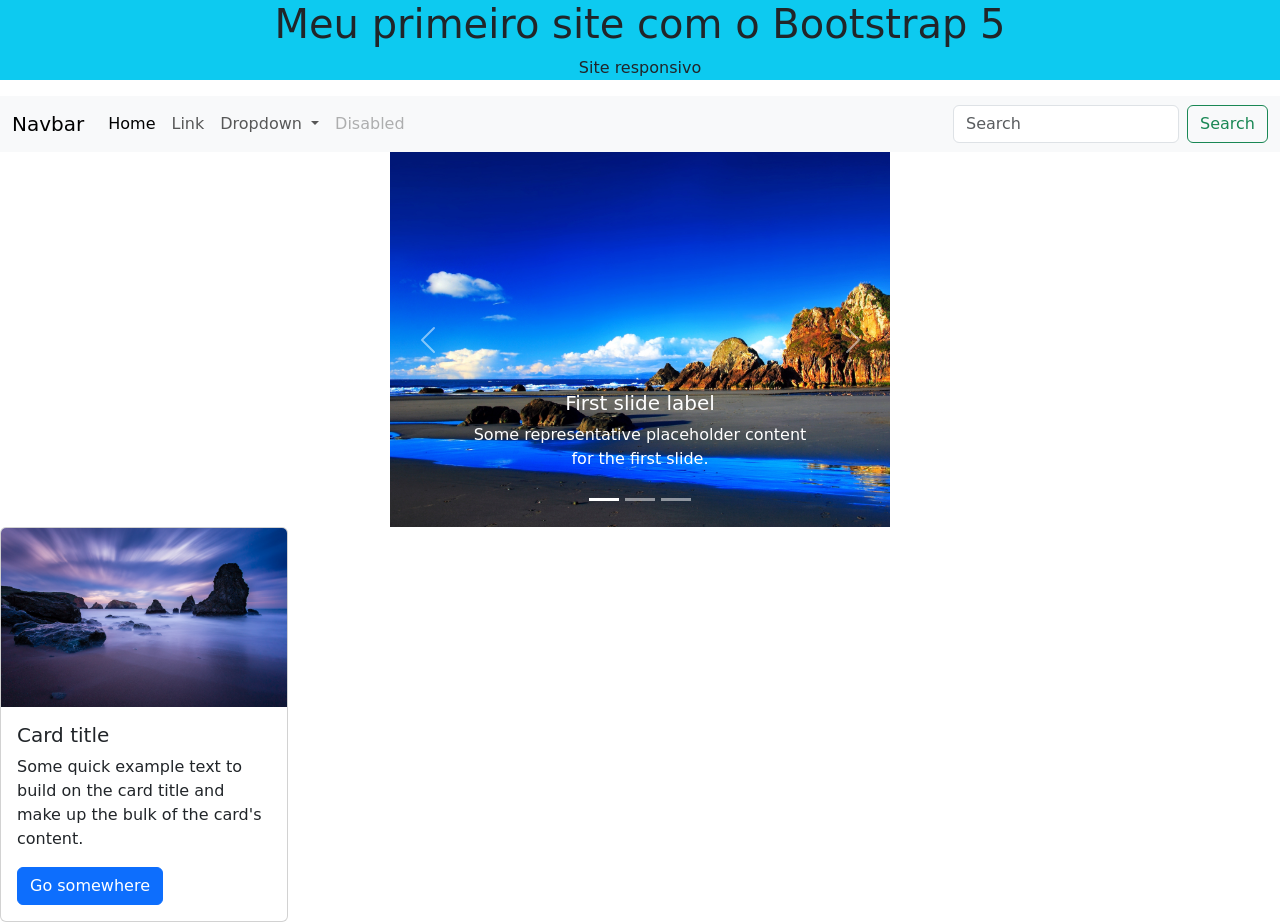
<file: CSS/bootstrap/index.html>
<!doctype html>
<html lang="pt-br">
  <head>
    <meta charset="utf-8">
    <meta name="viewport" content="width=device-width, initial-scale=1">
    <title>Bootstrap demo</title>
    <link href="https://cdn.jsdelivr.net/npm/bootstrap@5.3.0-alpha3/dist/css/bootstrap.min.css" rel="stylesheet" integrity="sha384-KK94CHFLLe+nY2dmCWGMq91rCGa5gtU4mk92HdvYe+M/SXH301p5ILy+dN9+nJOZ" crossorigin="anonymous">
    <link rel="stylesheet" href="style.css">
  </head>
  <body>
    <div class="container-fluid text-center               bg-info ">
    <h1>Meu primeiro site com o Bootstrap 5</h1>
    <p>Site responsivo</p>
      </div>
      <nav class="navbar navbar-expand-lg bg-body-tertiary">
        <div class="container-fluid">
          <a class="navbar-brand" href="#">Navbar</a>
          <button class="navbar-toggler" type="button" data-bs-toggle="collapse" data-bs-target="#navbarSupportedContent" aria-controls="navbarSupportedContent" aria-expanded="false" aria-label="Toggle navigation">
            <span class="navbar-toggler-icon"></span>
          </button>
          <div class="collapse navbar-collapse" id="navbarSupportedContent">
            <ul class="navbar-nav me-auto mb-2 mb-lg-0">
              <li class="nav-item">
                <a class="nav-link active" aria-current="page" href="#">Home</a>
              </li>
              <li class="nav-item">
                <a class="nav-link" href="#">Link</a>
              </li>
              <li class="nav-item dropdown">
                <a class="nav-link dropdown-toggle" href="#" role="button" data-bs-toggle="dropdown" aria-expanded="false">
                  Dropdown
                </a>
                <ul class="dropdown-menu">
                  <li><a class="dropdown-item" href="#">Action</a></li>
                  <li><a class="dropdown-item" href="#">Another action</a></li>
                  <li><hr class="dropdown-divider"></li>
                  <li><a class="dropdown-item" href="#">Something else here</a></li>
                </ul>
              </li>
              <li class="nav-item">
                <a class="nav-link disabled">Disabled</a>
              </li>
            </ul>
            <form class="d-flex" role="search">
              <input class="form-control me-2" type="search" placeholder="Search" aria-label="Search">
              <button class="btn btn-outline-success" type="submit">Search</button>
            </form>
          </div>
        </div>
      </nav>
      <div id="carouselExampleCaptions" class="carousel slide">
        <div class="carousel-indicators">
          <button type="button" data-bs-target="#carouselExampleCaptions" data-bs-slide-to="0" class="active" aria-current="true" aria-label="Slide 1"></button>
          <button type="button" data-bs-target="#carouselExampleCaptions" data-bs-slide-to="1" aria-label="Slide 2"></button>
          <button type="button" data-bs-target="#carouselExampleCaptions" data-bs-slide-to="2" aria-label="Slide 3"></button>
        </div>
        <div class="carousel-inner">
          <div class="carousel-item active">
            <img src="img2.jpeg" class="d-block w-100" alt="..." width="1000px">
            <div class="carousel-caption d-none d-md-block">
              <h5>First slide label</h5>
              <p>Some representative placeholder content for the first slide.</p>
            </div>
          </div>
          <div class="carousel-item">
            <img src="img.jpg" class="d-block w-100" alt="..." width="1000px">
            <div class="carousel-caption d-none d-md-block">
              <h5>Second slide label</h5>
              <p>Some representative placeholder content for the second slide.</p>
            </div>
          </div>
          <div class="carousel-item">
            <img src="img2.jpeg" class="d-block w-100" alt="..." width="1000px">
            <div class="carousel-caption d-none d-md-block">
              <h5>Third slide label</h5>
              <p>Some representative placeholder content for the third slide.</p>
            </div>
          </div>
        </div>
        <button class="carousel-control-prev" type="button" data-bs-target="#carouselExampleCaptions" data-bs-slide="prev">
          <span class="carousel-control-prev-icon" aria-hidden="true"></span>
          <span class="visually-hidden">Previous</span>
        </button>
        <button class="carousel-control-next" type="button" data-bs-target="#carouselExampleCaptions" data-bs-slide="next">
          <span class="carousel-control-next-icon" aria-hidden="true"></span>
          <span class="visually-hidden">Next</span>
        </button>
      </div>
      <div class="card" style="width: 18rem;">
        <img src="img3.jpeg" class="card-img-top" alt="...">
        <div class="card-body">
          <h5 class="card-title">Card title</h5>
          <p class="card-text">Some quick example text to build on the card title and make up the bulk of the card's content.</p>
          <a href="#" class="btn btn-primary">Go somewhere</a>
        </div>
      </div>
    <script src="https://cdn.jsdelivr.net/npm/bootstrap@5.3.0-alpha3/dist/js/bootstrap.bundle.min.js" integrity="sha384-ENjdO4Dr2bkBIFxQpeoTz1HIcje39Wm4jDKdf19U8gI4ddQ3GYNS7NTKfAdVQSZe" crossorigin="anonymous"></script>
  </body>
</html>
</file>
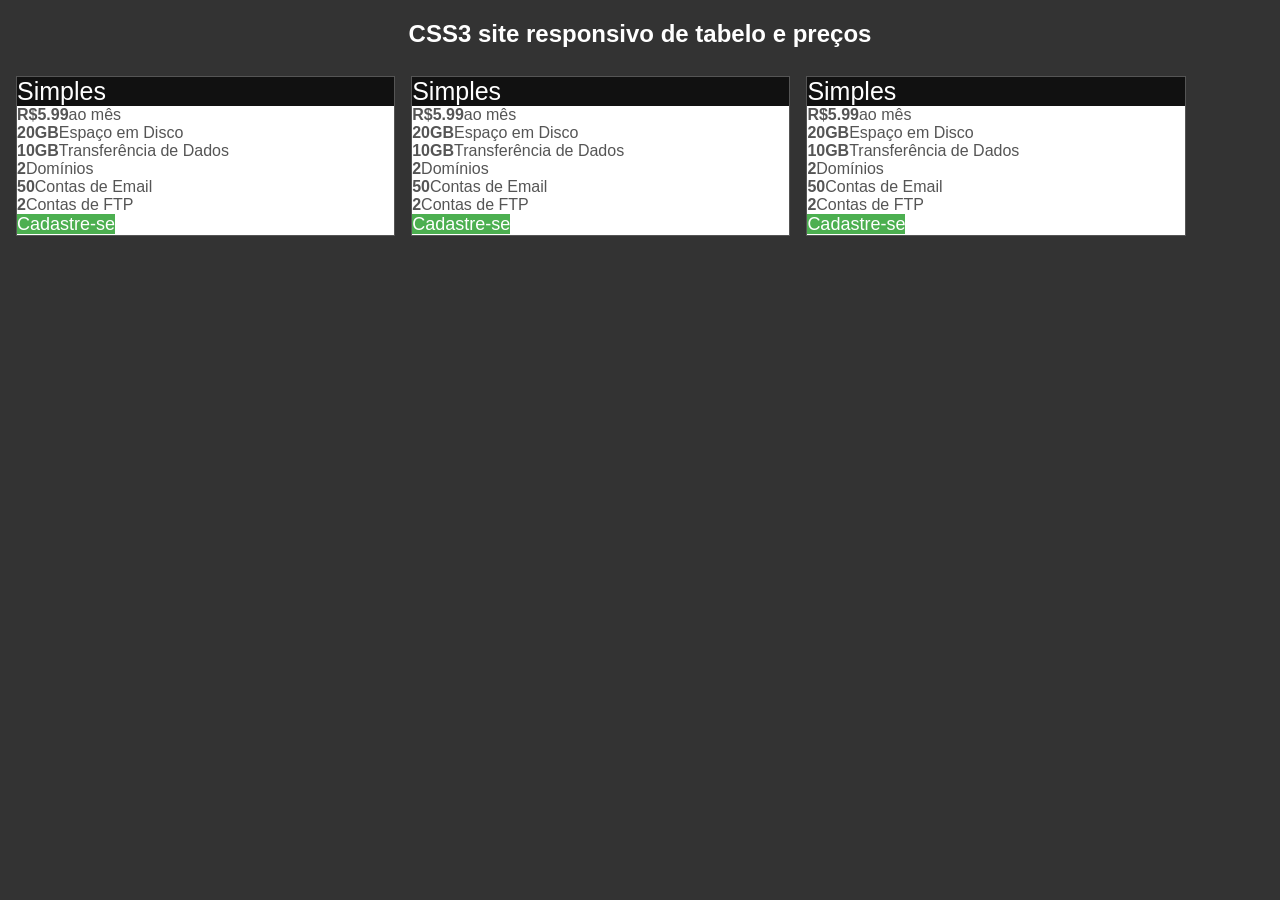
<file: CSS/responsivo/index.html>
<!DOCTYPE html>
<html lang="en">
<head>
    <meta charset="UTF-8">
    <meta http-equiv="X-UA-Compatible" content="IE=edge">
    <meta name="viewport" content="width=device-width, initial-scale=1.0">
    <link rel="stylesheet" href="style.css">
    <title>Document</title>
</head>
<body>
    <h2>CSS3 site responsivo de tabelo e preços</h2>
    <div class="col">
    <ul class="price-box">
        <li class="header">Simples</li>
        <li class="emph"><strong>R$5.99</strong>ao mês</li>
        <li><strong>20GB</strong>Espaço em Disco</li>
        <li><strong>10GB</strong>Transferência de Dados</li>
        <li><strong>2</strong>Domínios</li>
        <li><strong>50</strong>Contas de Email</li>
        <li><strong>2</strong>Contas de FTP</li>
        <li><a href="#" class="btn">Cadastre-se</a></li>
    </ul>
    </div>
    <div class="col">
        <ul class="price-box best">
            <li class="header green">Simples</li>
            <li class="emph"><strong>R$5.99</strong>ao mês</li>
            <li><strong>20GB</strong>Espaço em Disco</li>
            <li><strong>10GB</strong>Transferência de Dados</li>
            <li><strong>2</strong>Domínios</li>
            <li><strong>50</strong>Contas de Email</li>
            <li><strong>2</strong>Contas de FTP</li>
            <li><a href="#" class="btn">Cadastre-se</a></li>
        </ul>
        </div>
        <div class="col">
            <ul class="price-box">
                <li class="header">Simples</li>
                <li class="emph"><strong>R$5.99</strong>ao mês</li>
                <li><strong>20GB</strong>Espaço em Disco</li>
                <li><strong>10GB</strong>Transferência de Dados</li>
                <li><strong>2</strong>Domínios</li>
                <li><strong>50</strong>Contas de Email</li>
                <li><strong>2</strong>Contas de FTP</li>
                <li><a href="#" class="btn">Cadastre-se</a></li>
            </ul>
        </div>
</body>
</html>
</file>
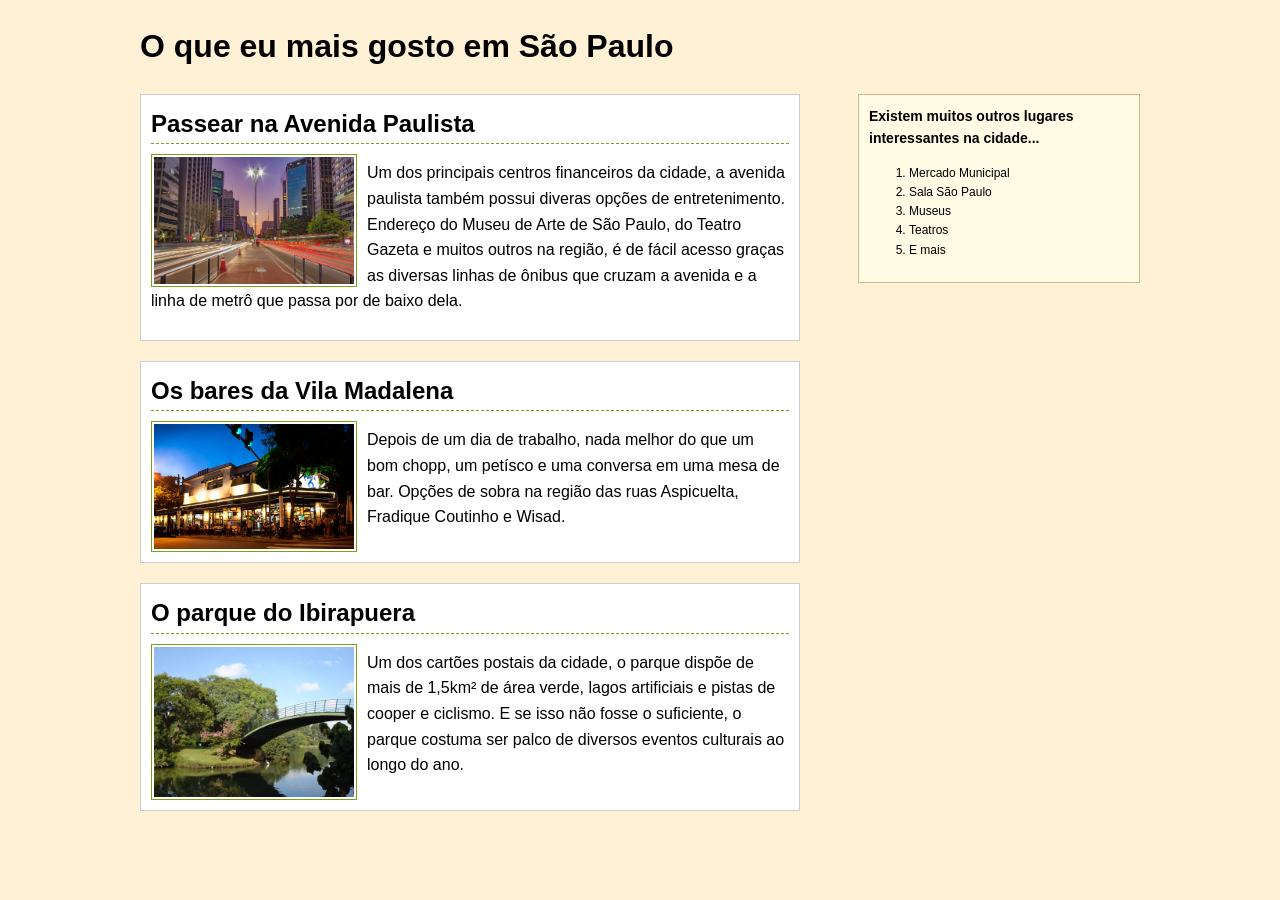
<file: CSS/sãopaulo/index.html>
<!DOCTYPE html>
<html lang="en">
<head>
    <meta charset="UTF-8">
    <meta http-equiv="X-UA-Compatible" content="IE=edge">
    <meta name="viewport" content="width=device-width, initial-scale=1.0">
    <title>Document</title>
    <link rel="stylesheet" href="../sãopaulo/css/style.css">
    <link rel="stylesheet" href="../sãopaulo/css/aside.css">
</head>
<body>
    <h1>O que eu mais gosto em São Paulo</h1>
    <main> <!--Conteúdo Principal-->
        <section>
             <h2>Passear na Avenida Paulista</h2>
             <img src="imagens/Avenida Paulista.jpg" alt="" width="200px">
             <p>Um dos principais centros financeiros da cidade, a avenida paulista também possui diveras opções de entretenimento.
             Endereço do Museu de Arte de São Paulo, do Teatro Gazeta e muitos outros na região, é de fácil acesso graças as diversas linhas de ônibus que cruzam a avenida e a linha de metrô que passa por de baixo dela.
             </p>
             <div class="clear"></div>
        </section>
        
        <section>
             <h2>Os bares da Vila Madalena</h2>
             <img src="imagens/bares-vila-madalena.png" alt="" width="200px">
             <p>Depois de um dia de trabalho, nada melhor do que um bom chopp, um petísco e uma conversa em uma mesa de bar. Opções de sobra na região das ruas Aspicuelta, Fradique Coutinho e Wisad.</p>
             <div class="clear"></div>
        </section>

        <section>
             <H2>O parque do Ibirapuera</H2>
             <img src="imagens/ibirapuera.jpg" alt="" width="200px">
             <p>Um dos cartões postais da cidade, o parque dispõe de mais de 1,5km² de área verde, lagos artificiais e pistas de cooper e ciclismo. E se isso não fosse o suficiente, o parque costuma ser palco de diversos eventos culturais ao longo do ano.</p>
             <div class="clear"></div>
        </section>
    </main>
    <aside>
        <h3>Existem muitos outros lugares interessantes na cidade...</h3>
        <ol>
            <li>Mercado Municipal</li>
            <li>Sala São Paulo</li>
            <li>Museus</li>
            <li>Teatros</li>
            <li>E mais</li>
        </ol>
    </aside>
</body>
</html>
</file>
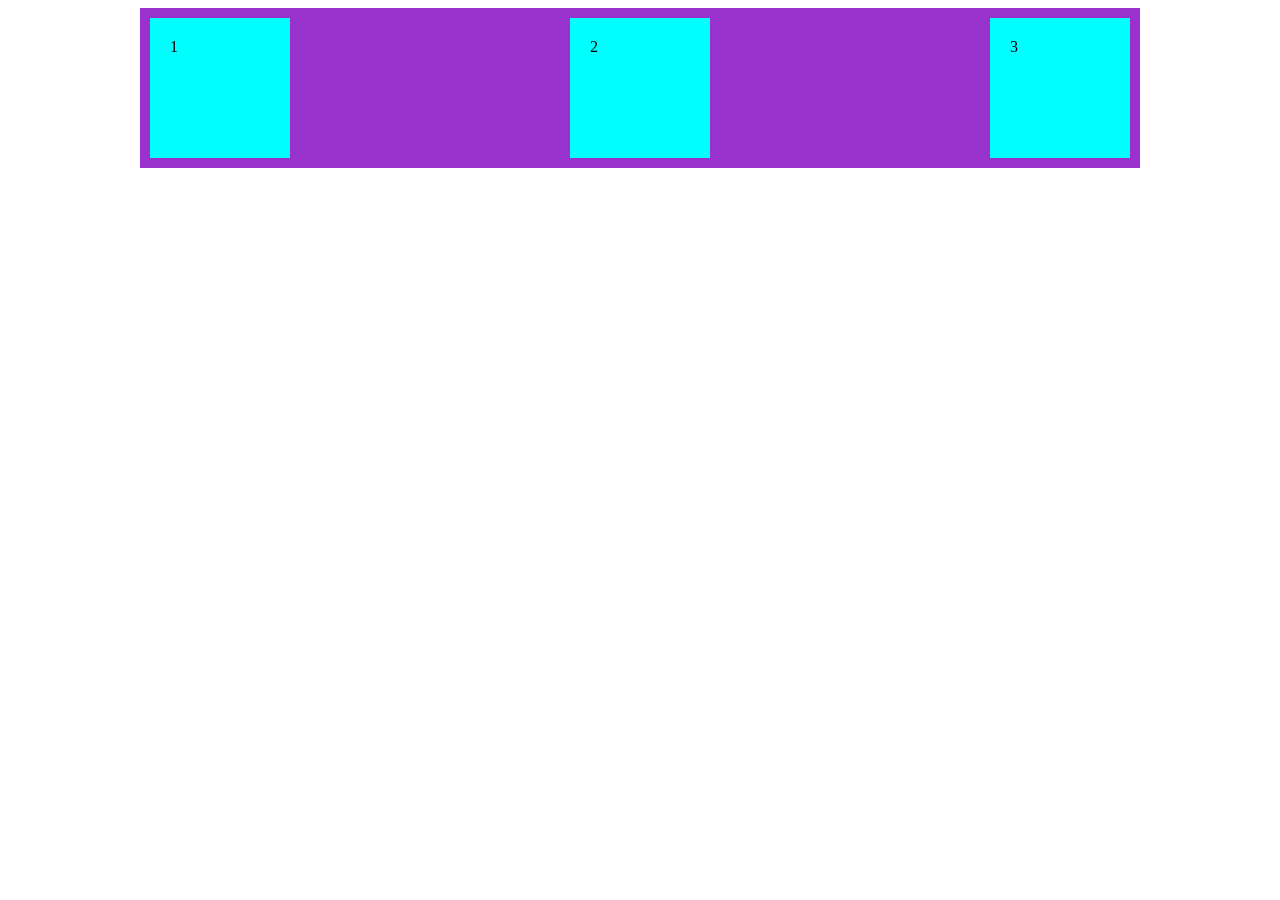
<file: CSS/flexbox/html/index.html>
<!DOCTYPE html>
<html lang="en">
<head>
    <meta charset="UTF-8">
    <meta http-equiv="X-UA-Compatible" content="IE=edge">
    <meta name="viewport" content="width=device-width, initial-scale=1.0">
    <title>Document</title>
    <link rel="stylesheet" href="../css/style.css">
</head>
<body>
    <section class="caixa">
        <div>1</div>
        <div>2</div>
        <div>3</div>
    </section>
</body>
</html>
</file>
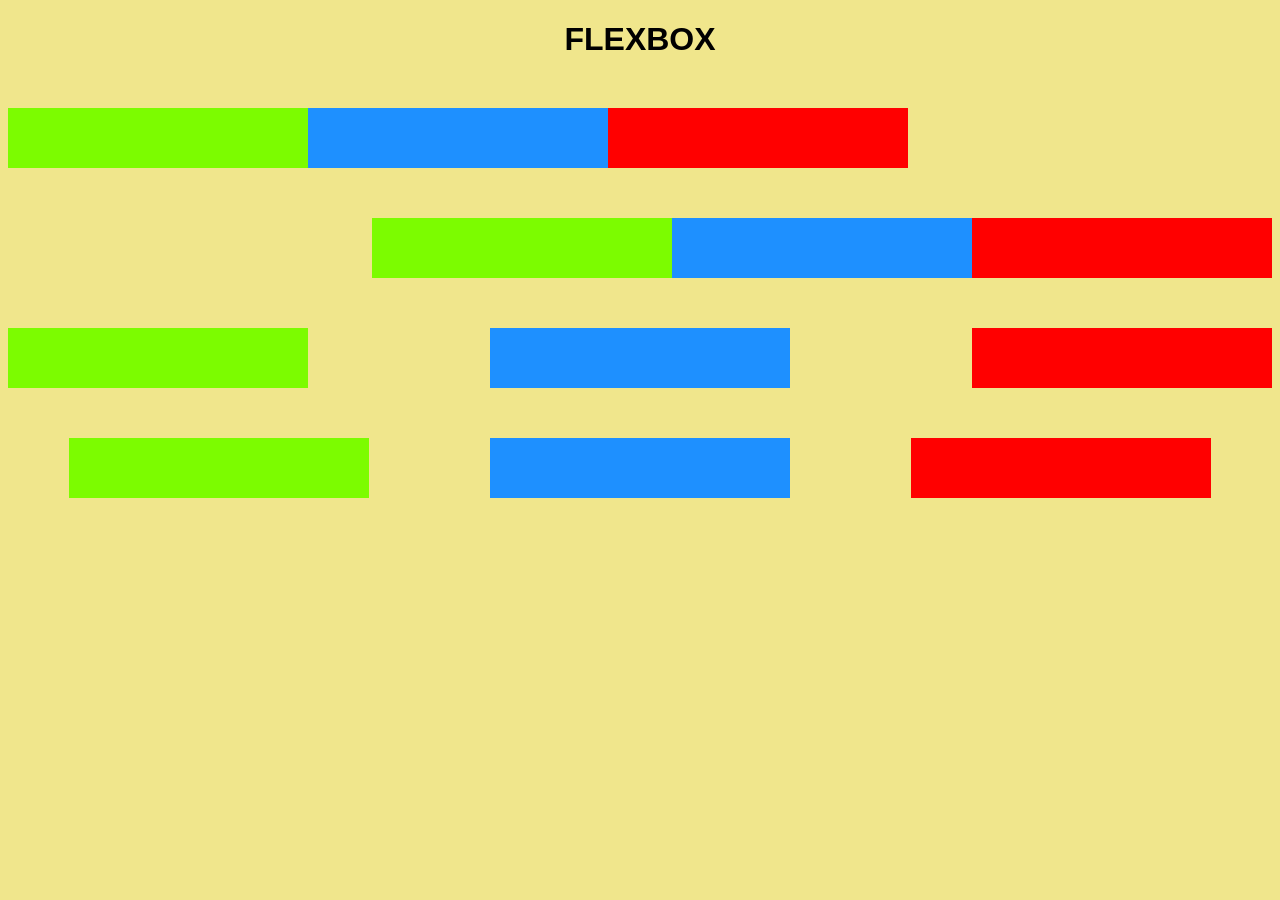
<file: CSS/flexbox2/html/index.html>
<!DOCTYPE html>
<html lang="en">
<head>
    <meta charset="UTF-8">
    <meta http-equiv="X-UA-Compatible" content="IE=edge">
    <meta name="viewport" content="width=device-width, initial-scale=1.0">
    <title>Document</title>
    <link rel="stylesheet" href="..//css/style.css">
</head>
<body>
<main>
    <h1>FLEXBOX</h1>
    <section class="menu1">
        <div class="caixa1"></div>
        <div class="caixa2"></div>
        <div class="caixa3"></div>
    </section>
    <section class="menu2">
        <div class="caixa1"></div>
        <div class="caixa2"></div>
        <div class="caixa3"></div>
    </section>
    <section class="menu3">
        <div class="caixa1"></div>
        <div class="caixa2"></div>
        <div class="caixa3"></div>
    </section>
    <section class="menu4">
        <div class="caixa1"></div>
        <div class="caixa2"></div>
        <div class="caixa3"></div>
    </section>
</main>
</body>
</html>
</file>
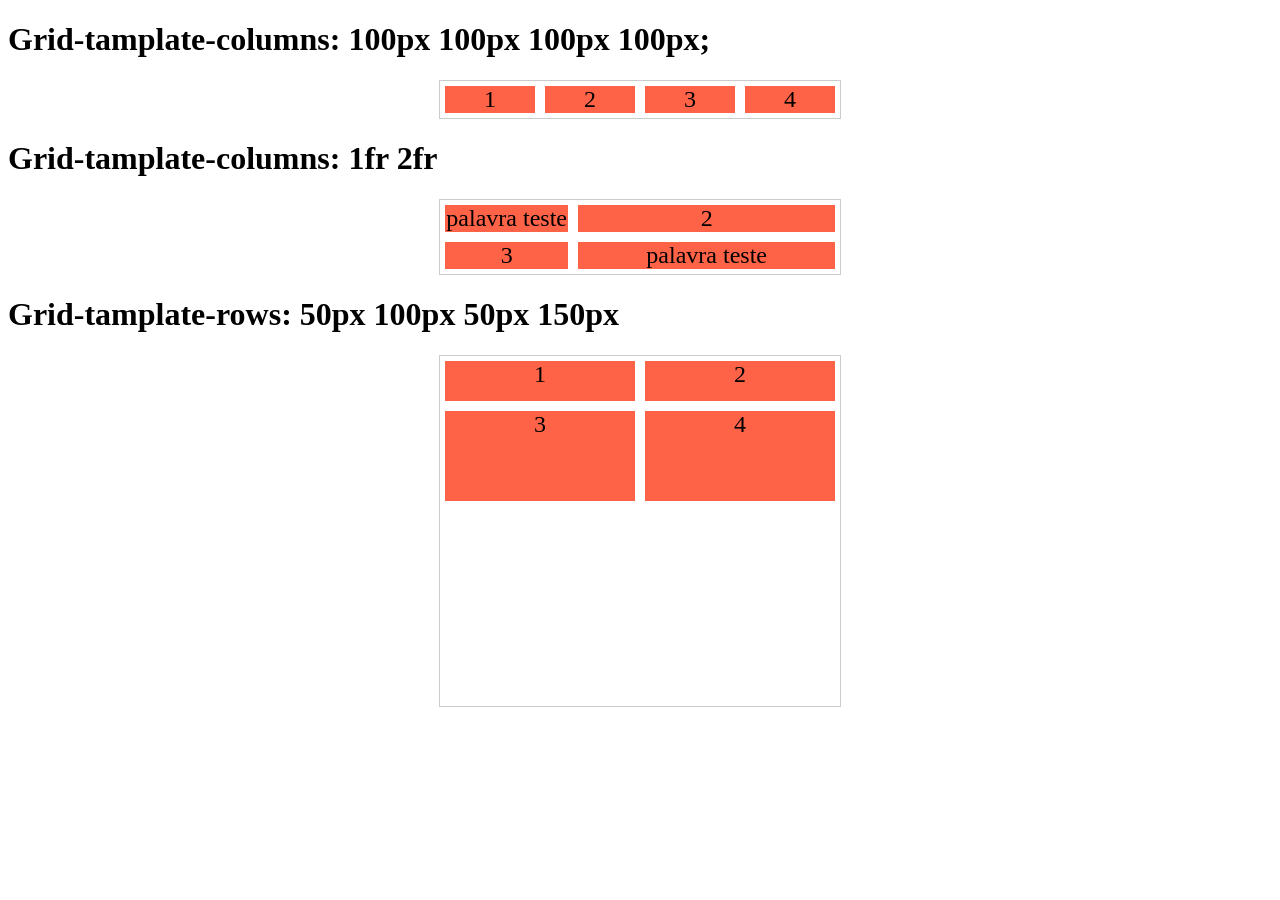
<file: CSS/grid/HTML/index.html>
<!DOCTYPE html>
<html lang="en">
<head>
    <meta charset="UTF-8">
    <meta http-equiv="X-UA-Compatible" content="IE=edge">
    <meta name="viewport" content="width=device-width, initial-scale=1.0">
    <title>Document</title>
    <link rel="stylesheet" href="../CSS/style.css">
</head>
<body>
    <!--Display: Grid-->
    <div>
        <h1>Grid-tamplate-columns: 100px 100px 100px 100px;</h1>
        <section class="Grid Grid-tamplate-columns-1">
         <div class="item">1</div>
         <div class="item">2</div>
         <div class="item">3</div>
         <div class="item">4</div>
        </section>
        <h1>Grid-tamplate-columns: 1fr 2fr</h1>
        <section class="Grid Grid-tamplate-columns-2">
            <div class="item">palavra teste</div>
            <div class="item">2</div>
            <div class="item">3</div>
            <div class="item">palavra teste</div>
        </section>
        <h1>Grid-tamplate-rows: 50px 100px 50px 150px</h1>
        <section class="Grid Grid-tamplate-rows">
              <!--.item*4-->
              <div class="item">1</div>
              <div class="item">2</div>
              <div class="item">3</div>
              <div class="item">4</div>
        </section>
    </div>
</body>
</html>
</file>
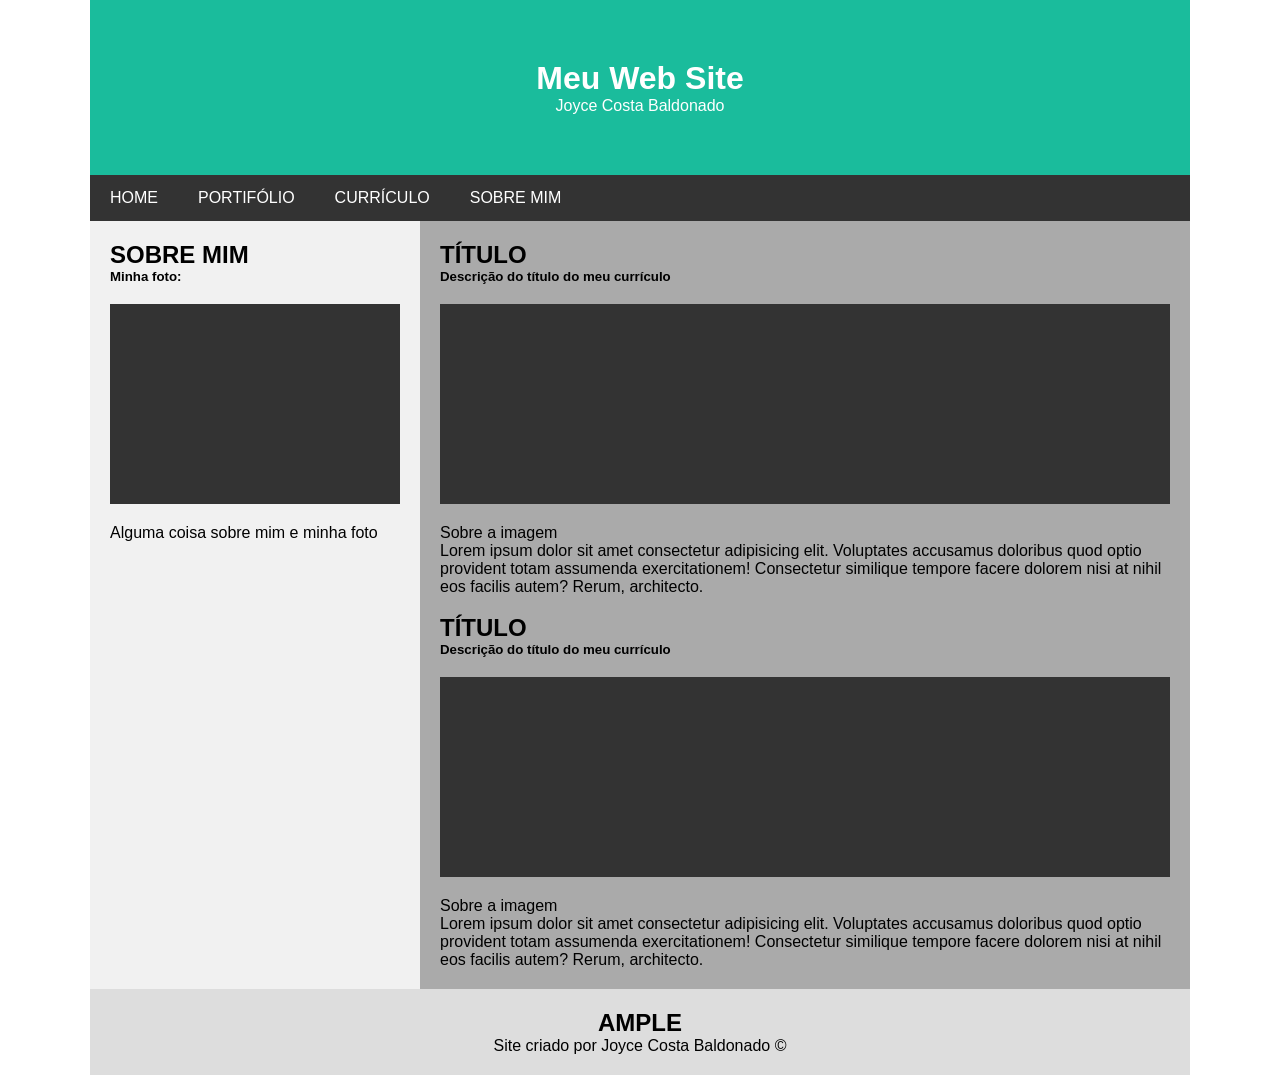
<file: CSS/layout-responsivo/HTML/index.html>
<!DOCTYPE html>
<html lang="pt-br">
<head>
    <meta charset="UTF-8">
    <meta http-equiv="X-UA-Compatible" content="IE=edge">
    <meta name="viewport" content="width=device-width, initial-scale=1.0">
    <title>Meu site</title>
    <link rel="stylesheet" href="../CSS/style.css">
</head>
<body>
    <main>
        <header>
            <h1>Meu Web Site</h1>
            <p>Joyce Costa Baldonado</p>
        </header>
        <nav>
            <a href="#">HOME</a>
            <a href="#">PORTIFÓLIO</a>
            <a href="#">CURRÍCULO</a>
            <a href="#">SOBRE MIM</a>
        </nav>
        <article>
            <aside>
                <h2>SOBRE MIM</h2>
                <h5>Minha foto:</h5>
                <div class="imagemFake"></div>
                <p>Alguma coisa sobre mim e minha foto</p>
            </aside>
            <section class="principal">
                <h2>TÍTULO</h2>
                <H5>Descrição do título do meu currículo</H5>
                <div class="imagemFake"></div>
                <p>Sobre a imagem</p>
                <p>Lorem ipsum dolor sit amet consectetur adipisicing elit. Voluptates accusamus doloribus quod optio provident totam assumenda exercitationem! Consectetur similique tempore facere dolorem nisi at nihil eos facilis autem? Rerum, architecto.</p><br>

                <h2>TÍTULO</h2>
                <H5>Descrição do título do meu currículo</H5>
                <div class="imagemFake"></div>
                <p>Sobre a imagem</p>
                <p>Lorem ipsum dolor sit amet consectetur adipisicing elit. Voluptates accusamus doloribus quod optio provident totam assumenda exercitationem! Consectetur similique tempore facere dolorem nisi at nihil eos facilis autem? Rerum, architecto.</p>
            </section>
        </article>

        <footer>
          <h2>AMPLE</h2>
          <p>Site criado por Joyce Costa Baldonado &copy;</p>
        </footer>
    </main>
</body>
</html>
</file>
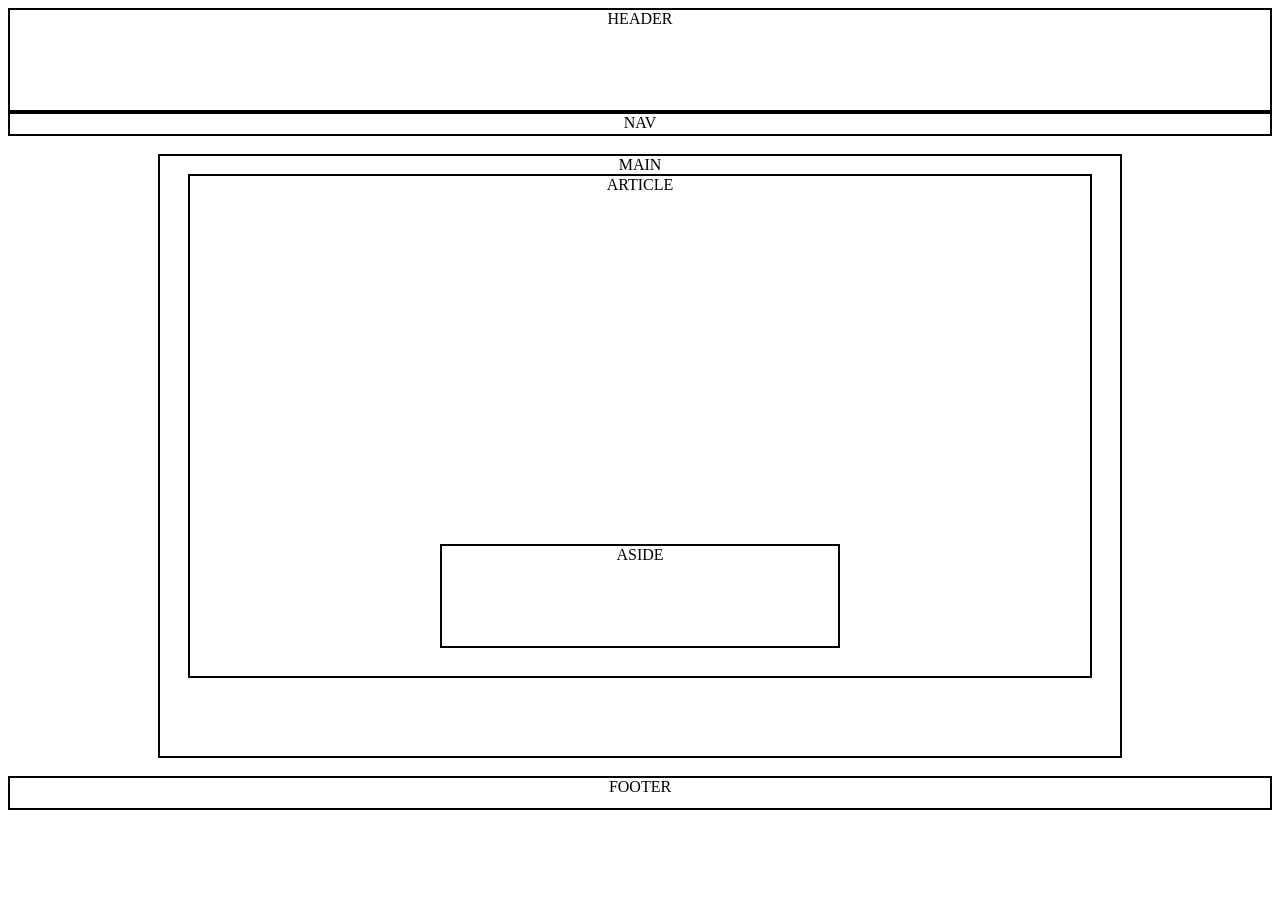
<file: CSS/Layout1/html/index.html>
<!DOCTYPE html>
<html lang="pt-br">
<head>
    <meta charset="UTF-8">
    <meta http-equiv="X-UA-Compatible" content="IE=edge">
    <meta name="viewport" content="width=device-width, initial-scale=1.0">
    <title>Document</title>
    <link rel="stylesheet" href="../CSS/style.css">
</head>
<body>
    <div class="Header">HEADER</div>
    <div class="Nav">NAV</div>
    <br>
    <div class="Main">MAIN
    <div class="Article">ARTICLE
    <div class="Aside">ASIDE</div>
    </div>
    </div><br>
    <div class="Footer">FOOTER</div>

</body>
</html>
</file>
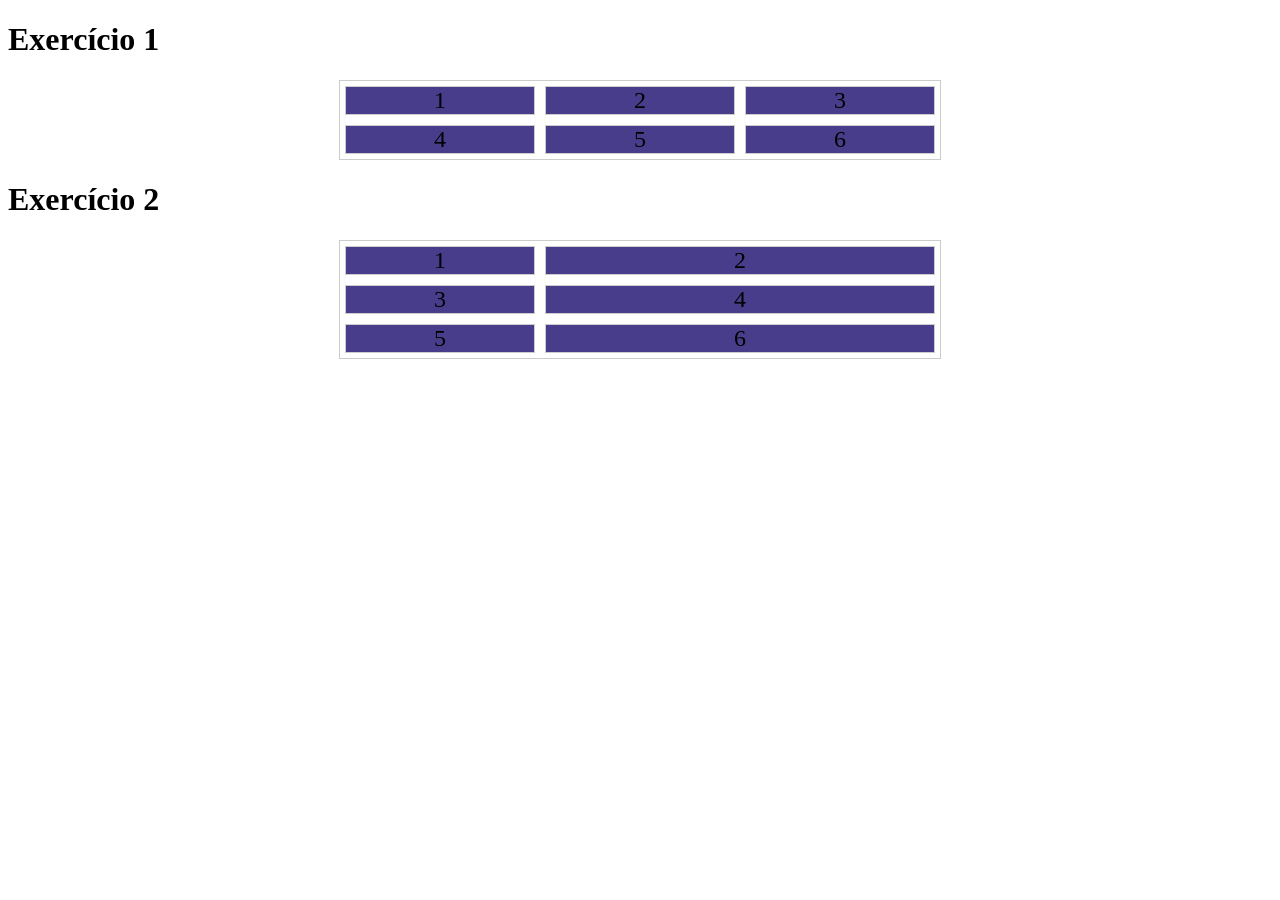
<file: CSS/ExercíciosGrid/HTML/exercíciogrid.html>
<!DOCTYPE html>
<html lang="en">
<head>
    <meta charset="UTF-8">
    <meta http-equiv="X-UA-Compatible" content="IE=edge">
    <meta name="viewport" content="width=device-width, initial-scale=1.0">
    <title>Document</title>
    <link rel="stylesheet" href="../CSS/exercíciogrid.css">
</head>
<body>
    <H1>Exercício 1</H1>
    <section class="Grid Grid-tamplate-columns-1">
        <div class="item">1</div>
        <div class="item">2</div>
        <div class="item">3</div>
        <div class="item">4</div>
        <div class="item">5</div>
        <div class="item">6</div>
    </section>

    <H1>Exercício 2</H1>
    <section class="Grid Grid-tamplate-columns-2">
        <div class="item">1</div>
        <div class="item">2</div>
        <div class="item">3</div>
        <div class="item">4</div>
        <div class="item">5</div>
        <div class="item">6</div>
    </section>

</body>
</html>
</file>
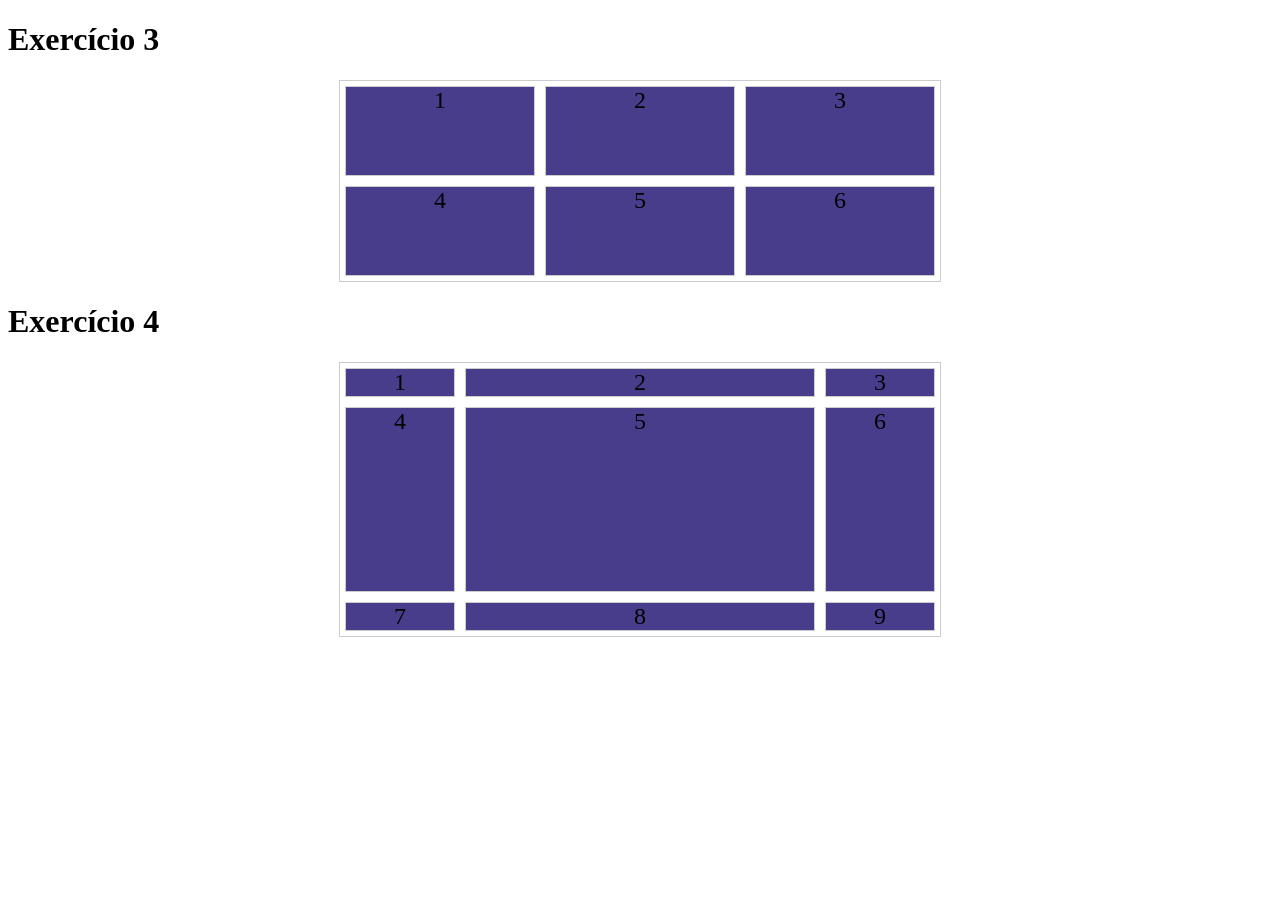
<file: CSS/ExercíciosGrid/HTML/exercíciogrid2.html>
<!DOCTYPE html>
<html lang="en">
<head>
    <meta charset="UTF-8">
    <meta http-equiv="X-UA-Compatible" content="IE=edge">
    <meta name="viewport" content="width=device-width, initial-scale=1.0">
    <title>Document</title>
    <link rel="stylesheet" href="../CSS/exercíciogrid2.css">
</head>
<body>
    <h1>Exercício 3</h1>
    <section class="Grid Grid-tamplate-columns-1">
    <div class="item">1</div>
    <div class="item">2</div>
    <div class="item">3</div>
    <div class="item">4</div>
    <div class="item">5</div>
    <div class="item">6</div>
    </section>

    <h1>Exercício 4</h1>
    <section class="Grid Grid-tamplate-columns-2">
    <div class="item">1</div>
    <div class="item">2</div>
    <div class="item">3</div>
    <div class="item">4</div>
    <div class="item">5</div>
    <div class="item">6</div>
    <div class="item">7</div>
    <div class="item">8</div>
    <div class="item">9</div>
    </section>
</body>
</html>
</file>
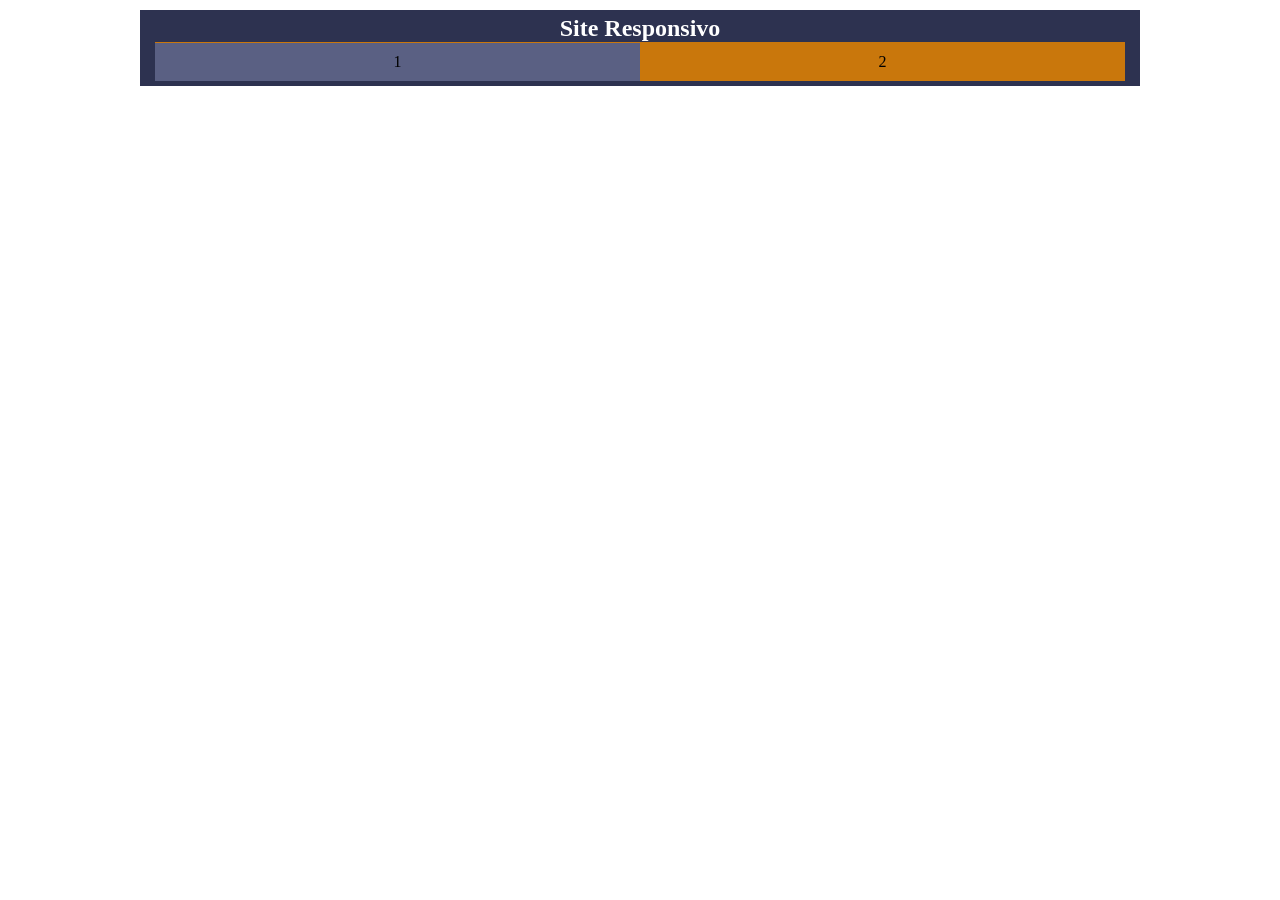
<file: CSS/flexbox/html/flexboxresponsivo.html>
<!DOCTYPE html>
<html lang="en">
<head>
    <meta charset="UTF-8">
    <meta http-equiv="X-UA-Compatible" content="IE=edge">
    <meta name="viewport" content="width=device-width, initial-scale=1.0">
    <title>Document</title>
    <link rel="stylesheet" href="../css/flexboxresponsivo.css">
</head>
<body>
    <main>
        <nav>
            <div class="titulo">
                <h1>Site Responsivo</h1>
            </div>
            <section class="menu">
                <div class="esquerda">1</div>
                <div class="direita">2</div>
            </section>
        </nav>
    </main>
</body>
</html>
</file>
<file: CSS/bootstrap/style.css>
#carouselExampleCaptions{
    width: 500px;
    margin: auto;
}
</file>
<file: CSS/responsivo/style.css>
body{
    font-family: 'Franklin Gothic Medium', 'Arial Narrow', Arial, sans-serif;
    background-color: #333;
    color: #fff;
}

h2{
    text-align: center;
}

.col{
    float: left;
    width: 30%;
    padding: 8px;
}

.price-box{
    background-color: #fff;
    color: #555;
    list-style-type: none;
    border: 1px solid #555;
    padding: 0;
    margin: 0;
}

.price-box .header{
    background-color: #111;
    color: #fff;
    font-size: 25px;
}

.btn{
    background-color: #4caf50;
    border: none;
    color: #fff;
    text-align: center;
    text-decoration: none;
    font-size: 18px;
}

@media (max-width: 400px){

}

@media (min-width: 401px) and (max-width: 800px){
 .col{
    width: 100%;
 }
}
</file>
<file: CSS/sãopaulo/css/style.css>
body{
    background-color: #FFF1D6;
    font-family: 'Lucida Sans', 'Lucida Sans Regular', 'Lucida Grande', 'Lucida Sans Unicode', Geneva, Verdana, sans-serif;
    line-height: 1.6; /*Aumenta a Altura entre as linhas*/
    max-width: 1000px;
    margin: 0 auto;
}

main{
    margin:0 auto;
    width: 660px;
    float: left;
}

h1:hover{
    background-color: #7e9f19;
    color: #FFF;
}

section{
    background-color: #FFF;
    border: 1px solid #ccc;
    margin-bottom: 20px;
    padding: 10px;
}

section h2{
    border-bottom: 1px dashed #7e9f19;
    margin: 0;
}

section img{
     border: 1px solid #7e9f19;
     float: left;
     margin: 10px 10px 0 0;
     padding: 2px;
}

.clear{
    clear: both;
}
</file>
<file: CSS/sãopaulo/css/aside.css>
aside{
    background-color: #FFFBE4;
    border: 1px solid #C9BC87;
    padding: 10px;
    float: right;
    width: 260px;
}

aside h3{
    font-size: 14px;
    margin-top: 0;
}

aside ol{
    font-size: 12px;
}
</file>
<file: CSS/flexbox/css/style.css>
.caixa > div{
    background-color: aqua; 
    height: 100px;
    margin: 10px;
    padding: 20px;
    width: 100px;
}

.caixa{
    width: 1000px;
    background-color:darkorchid;
    margin: auto;
    display: flex;
    justify-content: space-between;
}
</file>
<file: CSS/flexbox2/css/style.css>
body{
  background-color: #f0e68c;
}

main{
  margin: auto;
}

h1{
 text-align: center;
 font-family: 'Lucida Sans', 'Lucida Sans Regular', 'Lucida Grande', 'Lucida Sans Unicode', Geneva, Verdana, sans-serif
}
.caixa1{
    background-color: #7CFC00;
    width: 300px;
    height: 60px;
}

.caixa2{
    background-color: #1e90ff;
    width: 300px;
    height: 60px;
}

.caixa3{
    background-color: red;
    width: 300px;
    height: 60px;
}

.menu1{
    display: flex;
    justify-content: flex-start;
    margin-top: 50px;
}

.menu2{
    display: flex;
    justify-content: flex-end;
    margin-top: 50px;
}

.menu3{
    display: flex;
    justify-content: space-between;
    margin-top: 50px;
}

.menu4{
    display: flex;
    justify-content: space-around;
    margin-top: 50px;
}
</file>
<file: CSS/grid/CSS/style.css>
.Grid{
    max-width: 400px;
    margin: auto;
    border: 1px solid #ccc;
    display: grid;
}

.item{
    margin: 5px;
    background-color: tomato;
    text-align: center;
    font-size: 1.5em;
}

.Grid-tamplate-columns-1{
    grid-template-columns: 100px 100px 100px 100px; /*quatro colunas de 100px de largura*/
    /*defini o número total de colunas que serão criadas no grid*/
}

.Grid-tamplate-columns-2{
    grid-template-columns: 1fr 2fr;
}

.Grid-tamplate-rows{
    grid-template-rows: 50px 100px 50px 150px;
    grid-template-columns: 200px 200px;
}
</file>
<file: CSS/layout-responsivo/CSS/style.css>
*{
    margin: 0;
    padding: 0;
    box-sizing: border-box;
}

body{
    font-family: 'Gill Sans', 'Gill Sans MT', Calibri, 'Trebuchet MS', sans-serif

}

main{
    max-width: 1100px;
    background-color: #acaaaa;
    margin: auto;
}

header{
    background-color: #1abc9c;
    color: #fff;
    text-align: center;
    padding: 60px;
}

nav{
    background-color: #333;
    display: flex
}

nav a{
    color: #fff;
    text-align: center;
    text-decoration: none;
    padding: 14px 20px;
}

nav a:hover{
    background-color: #ddd;
    color: black;
}

article{
    display: flex;
    flex-wrap: wrap;
}

aside{
    background-color: #f1f1f1;
    padding: 20px;
    flex: 30%;
}

.principal{
    background-color: #aaa;
    padding: 20px;
    flex: 70%;
}
.imagemFake{
    background-color: #333;
    margin:20px 0;
    height: 200px;
    padding: 20px;
    width: 100%;
}

footer{
    padding: 20px;
    text-align: center;
    background-color: #ddd;
}

@media (max-width: 700px){
    nav , article{
        flex-direction: column;
    }

}
</file>
<file: CSS/Layout1/CSS/style.css>
.Header{
    text-align: center;
    border: 2px solid black;
    height: 100px;
}

.Nav{
    text-align: center;
    border: 2px solid black;
    height: 20px;
}

.Main{
    text-align: center;
    border: 2px solid black;
    height: 600px;
    max-width: 960px;
    margin: auto;
}

.Article{
    text-align: center;
    border: 2px solid black;
    height: 500px;
    max-width: 900px;
    margin: auto; 
}

.Aside{
    text-align: center;
    border: 2px solid black;
    height: 100px;
    max-width: 600px;
    margin: 350px 250px;
    
}
.Footer{
    text-align: center;
    border: 2px solid black;
    height: 30px;
}
</file>
<file: CSS/ExercíciosGrid/CSS/exercíciogrid.css>
.Grid{
    max-width: 600px;
    margin: auto;
    border: 1px solid #ccc;
    display: grid;
}

.item{
    margin: 5px;
    background-color:darkslateblue;
    text-align: center;
    font-size: 1.5em;
    border: 1px solid #ccc;
}

.Grid-tamplate-columns-1{
    Grid-template-columns: 200px 200px 200px;
}

.Grid-tamplate-columns-2{
    Grid-template-columns: 1fr 2fr;
}
</file>
<file: CSS/ExercíciosGrid/CSS/exercíciogrid2.css>
.Grid{
    max-width: 600px;
    margin: auto;
    border: 1px solid #ccc;
    display: grid;
}

.item{
    margin: 5px;
    background-color:darkslateblue;
    text-align: center;
    font-size: 1.5em;
    border: 1px solid #ccc;
}

.Grid-tamplate-columns-1{
    grid-template-columns: 200px 200px 200px;
    grid-template-rows: 100px 100px;
}

.Grid-tamplate-columns-2{
    grid-template-columns: 1fr 3fr 1fr;
    grid-template-rows: 1fr 5fr 1fr;
}
</file>
<file: CSS/flexbox/css/flexboxresponsivo.css>
*{
    margin:0;
    padding:0;
}

main{
    max-width: 1000px;
    margin: auto;
    background-color: #2d3250;
}

nav{
    margin: 10px;
    padding: 5px;
}

nav > .titulo{
    text-align: center;
    color: #ffffff;
    border-bottom: 1px solid #c9770c;
}

.menu{
    text-align: center;
    display: flex;
}

.menu > .esquerda{
    background-color: #5a6083;
    padding: 10px;
    flex: 50%;
}

.menu > .direita{
    background-color: #c9770c;
    padding: 10px;
    flex: 50%;
}

@media(max-width: 800px){
    .menu{
        flex-direction: column;
    }
}
</file>
